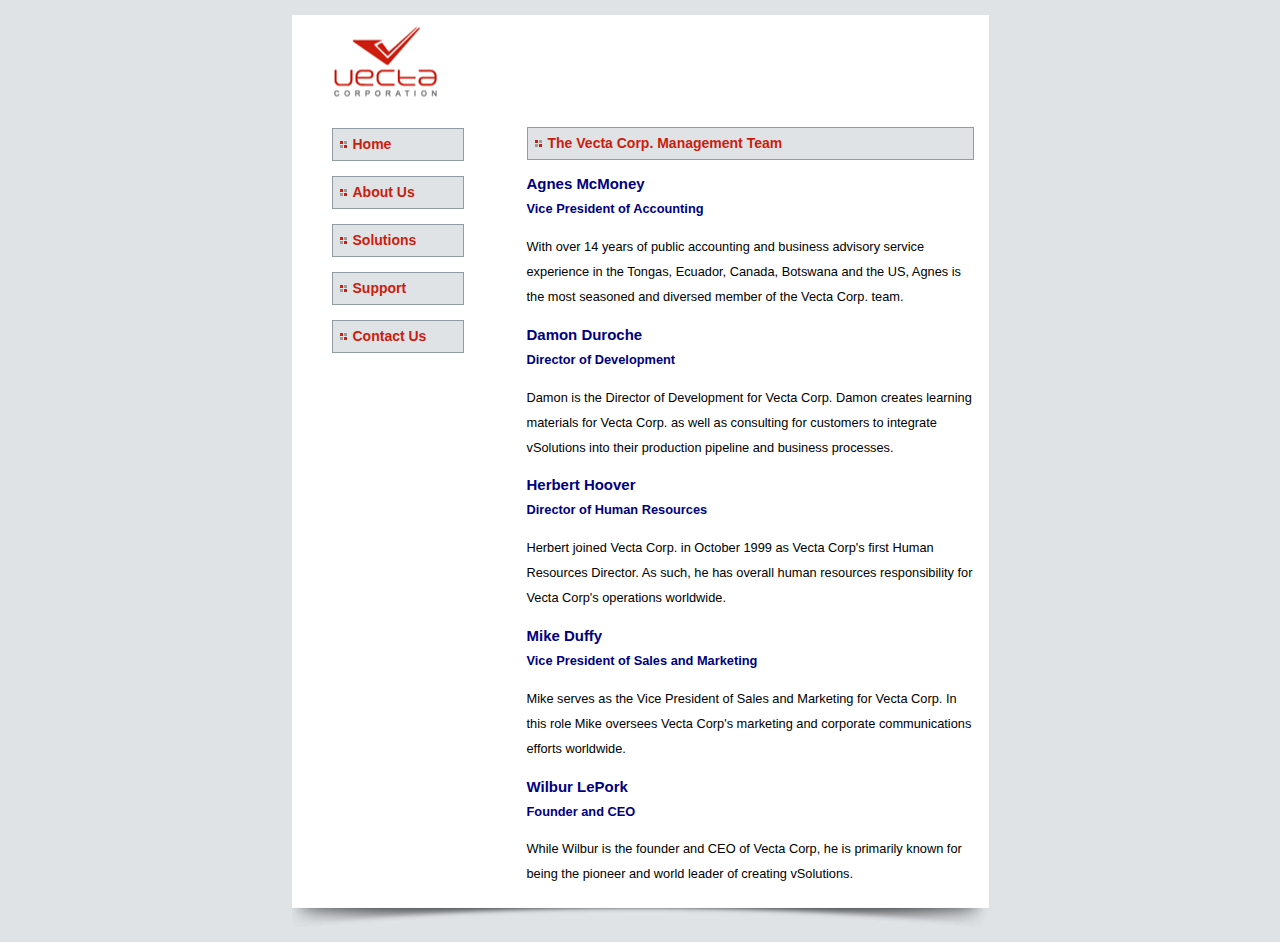
<file: WEB303As03/index.html>
<!DOCTYPE html>
<html lang="en">
<head>
	<meta charset="UTF-8">
	<title>Welcome to Vecta Corp.</title>
	<link href="styles.css" type="text/css" rel="stylesheet">
</head>

<body>
	<section id="container">
		<header></header>
	
		<nav>
			<ul>
				<li><a href="index.html">Home</a></li>
				<li><a href="aboutus.html">About Us</a></li>
				<li><a href="solutions.html">Solutions</a></li>
				<li><a href="support.html">Support</a></li>
				<li><a href="contactus.html">Contact Us</a></li>
			</ul>
		</nav>
	
		<section id="content">
			<h2>The Vecta Corp. Management Team</h2>

			<div id="team"></div>
		</section>
	
		<footer></footer>
	</section>

	<script src="jquery.js"></script>
	<script src="script.js"></script>
</body>
</html>
</file>
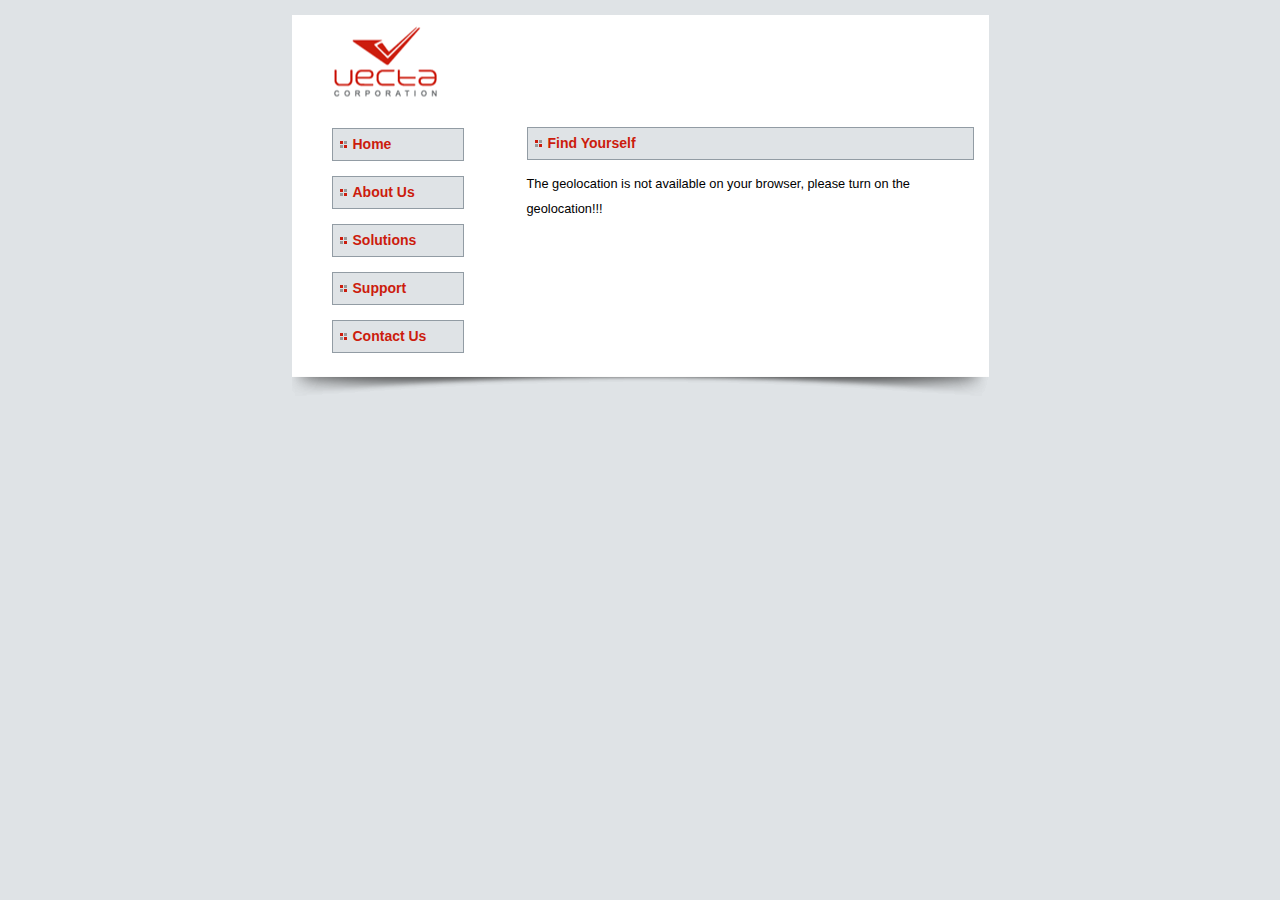
<file: WEB303As04/index.html>
<!DOCTYPE html>
<html lang="en">
<head>
	<meta charset="UTF-8">
	<title>Welcome to Vecta Corp.</title>
	<!-- Normal style sheet used for layout and general formatting. -->
	<link href="styles.css" type="text/css" rel="stylesheet">
</head>

<body>
	<section id="container">
		<header></header>

		<nav>
			<ul>
				<li><a href="index.html">Home</a></li>
				<li><a href="aboutus.html">About Us</a></li>
				<li><a href="solutions.html">Solutions</a></li>
				<li><a href="support.html">Support</a></li>
				<li><a href="contactus.html">Contact Us</a></li>
			</ul>
		</nav>

		<section id="content">
			<h2>Find Yourself</h2>

			<div id="youarehere"></div>
		</section>

		<footer></footer>
	</section>

	<script src="jquery.js"></script>
	<script src="script.js"></script>
</body>
</html>
</file>
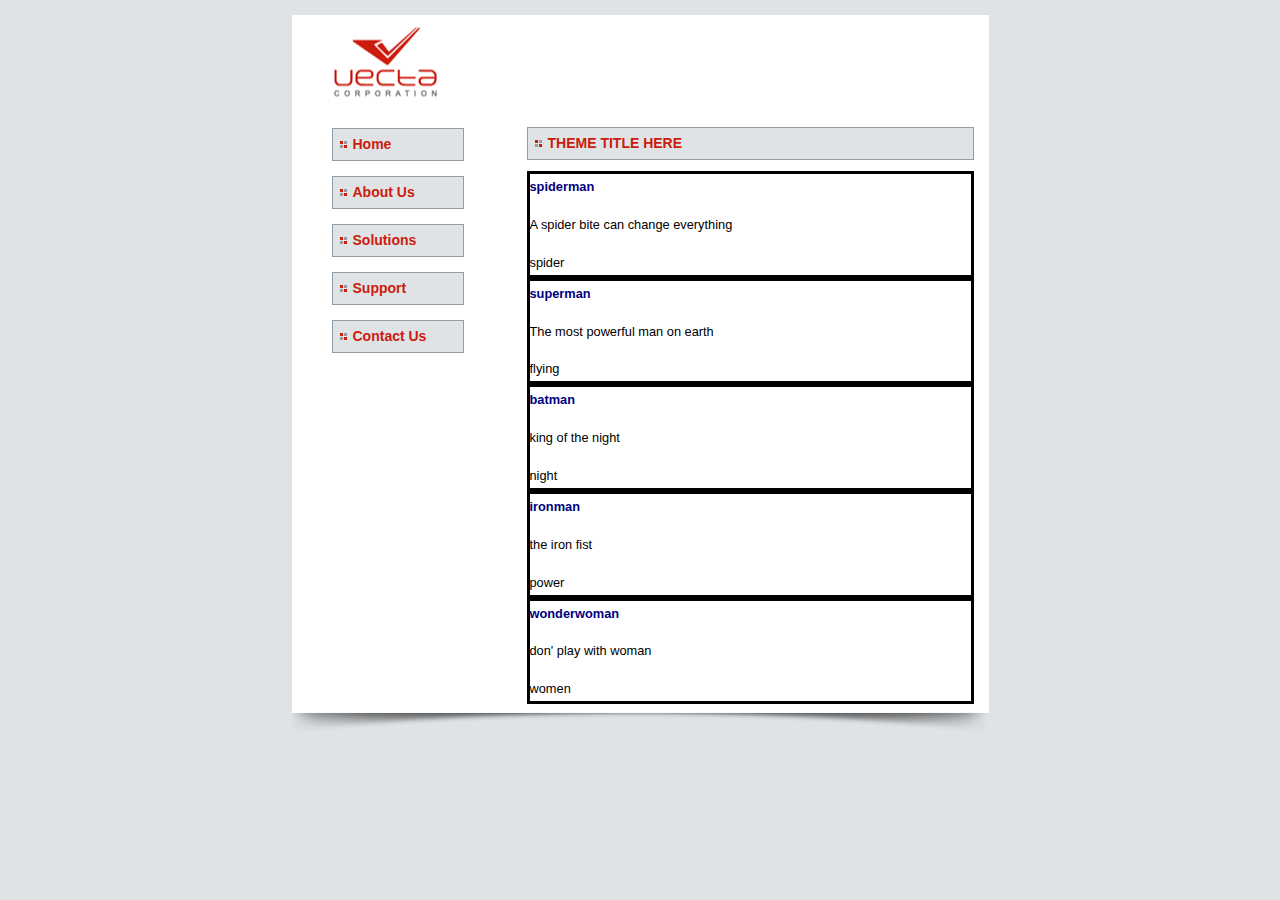
<file: WEB303As05/index.html>
<!DOCTYPE html>
<html lang="en">
<head>
	<meta charset="UTF-8">
	<title>Welcome to Vecta Corp.</title>
	<!-- Normal style sheet used for layout and general formatting. -->
	<link href="styles.css" type="text/css" rel="stylesheet">
</head>

<body>
	<section id="container">
		<header></header>

		<nav>
			<ul>
				<li><a href="index.html">Home</a></li>
				<li><a href="aboutus.html">About Us</a></li>
				<li><a href="solutions.html">Solutions</a></li>
				<li><a href="support.html">Support</a></li>
				<li><a href="contactus.html">Contact Us</a></li>
			</ul>
		</nav>

		<section id="content">
			<h2>THEME TITLE HERE</h2>

			<div id="content-list">
				<!-- sammple of what your toString should output
					<div id="content-0">
						<h4>title here</h4>
						<p>description here</p>
						<div>category here</div>
					</div>
				-->
			</div>
		</section>

		<footer></footer>
	</section>

	<script src="jquery.js"></script>
	<script src="script.js"></script>
</body>
</html>
</file>
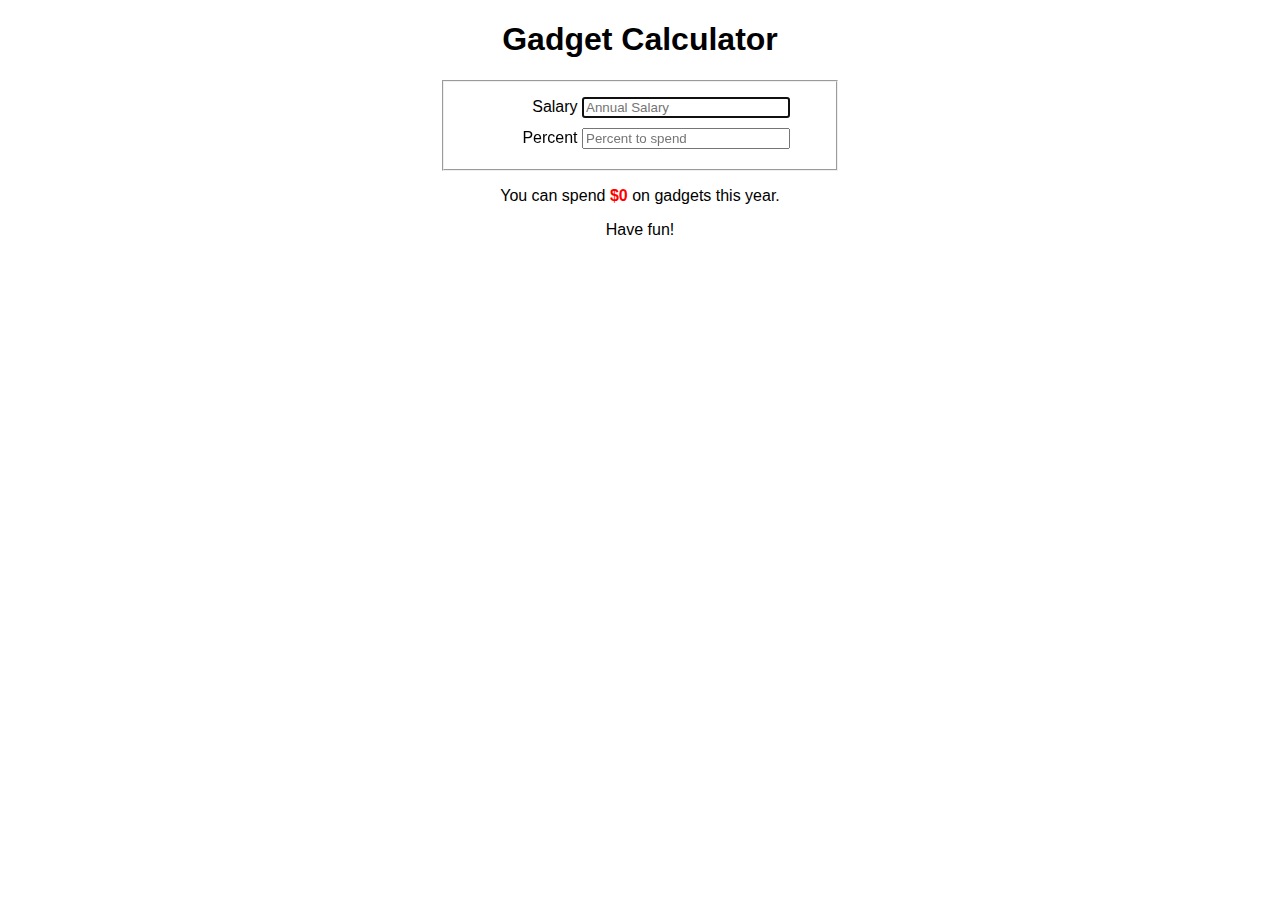
<file: assignment1/as01.html>
<!doctype html>
<!-- WEB303 Assignment 1 : jQuery -->
<html>
<head>
	<meta charset="utf-8"/>
	<title>Gadget Calculator</title>
	<link rel="stylesheet" href="main.css"/>
    <script src="jquery.js"></script>
    <script src="main.js"></script>
</head>
<body>
	<h1>Gadget Calculator</h1>
	<form >
		<fieldset>
			<label>Salary
			<input type="text" id="salary" placeholder="Annual Salary" autofocus="autofocus"/></label>
			<label>Percent
			<input type="text" id="percent" placeholder="Percent to spend"/></label>
		</fieldset>
		<p>You can spend <span id="spend">$0</span> on gadgets this year.</p>
		<p>Have fun!</p>
	</form>
</body>
</html>
</file>
<file: WEB303As03/styles.css>
article, aside, figure, footer, header, nav, section {
    display: block;
}
body {
	font-family: Arial, Helvetica, sans-serif;
	font-size: 0.8em;
	line-height: 25px;
	background-color: #dfe3e6;
}
#container {
	background: #fff;
	width: 697px;
	margin: 15px auto 0 auto;
}
header {
	height: 100px;
	background: url('images/logo.gif') no-repeat 25px;
}
nav	{
	width: 235px;
	float: left;
}
nav ul {
	list-style-type: none;
}
nav ul li a:link, nav ul li a:visited, #content h2 {
	font-size: 14px;
	font-weight: bold;
	background: #dfe3e6 url('images/bullet.gif') no-repeat 7px center;
	padding: 3px 0 3px 20px;
	border: solid #929ca4 1px;
	color: #cc1c0d;
}
nav ul li a:link, nav ul li a:visited {
	width: 110px;
	margin-bottom: 15px;
	text-decoration:none;
	display: block;
}				
nav ul li a:hover {
	color: #000;
	background-color: #ccc;
}
#content {
	width: 447px;
	float: left;
	background-color: #fff;
	padding-right: 15px;
}
h3, h4 {
	margin: 0;
	color: #000080;
}
footer {
	height: 35px;
	background: url('images/footer.gif');
	clear: both;
}
</file>
<file: WEB303As04/styles.css>
article,
aside,
figure,
footer,
header,
nav,
section {
  display: block;
}
body {
  font-family: Arial, Helvetica, sans-serif;
  font-size: 0.8em;
  line-height: 25px;
  background-color: #dfe3e6;
}
#container {
  background: #fff;
  width: 697px;
  margin: 15px auto 0 auto;
}
header {
  height: 100px;
  background: url('images/logo.gif') no-repeat 25px;
}
nav {
  width: 235px;
  float: left;
}
nav ul {
  list-style-type: none;
}
nav ul li a:link,
nav ul li a:visited,
#content h2 {
  font-size: 14px;
  font-weight: bold;
  background: #dfe3e6 url('images/bullet.gif') no-repeat 7px center;
  padding: 3px 0 3px 20px;
  border: solid #929ca4 1px;
  color: #cc1c0d;
}
nav ul li a:link,
nav ul li a:visited {
  width: 110px;
  margin-bottom: 15px;
  text-decoration: none;
  display: block;
}
nav ul li a:hover {
  color: #000;
  background-color: #ccc;
}
#content {
  width: 447px;
  float: left;
  background-color: #fff;
  padding-right: 15px;
}
h3,
h4 {
  margin: 0;
  color: #000080;
}
footer {
  height: 35px;
  background: url('images/footer.gif');
  clear: both;
}
</file>
<file: WEB303As05/styles.css>
article,
aside,
figure,
footer,
header,
nav,
section {
  display: block;
}
body {
  font-family: Arial, Helvetica, sans-serif;
  font-size: 0.8em;
  line-height: 25px;
  background-color: #dfe3e6;
}
#container {
  background: #fff;
  width: 697px;
  margin: 15px auto 0 auto;
}
header {
  height: 100px;
  background: url('images/logo.gif') no-repeat 25px;
}
nav {
  width: 235px;
  float: left;
}
nav ul {
  list-style-type: none;
}
nav ul li a:link,
nav ul li a:visited,
#content h2 {
  font-size: 14px;
  font-weight: bold;
  background: #dfe3e6 url('images/bullet.gif') no-repeat 7px center;
  padding: 3px 0 3px 20px;
  border: solid #929ca4 1px;
  color: #cc1c0d;
}
nav ul li a:link,
nav ul li a:visited {
  width: 110px;
  margin-bottom: 15px;
  text-decoration: none;
  display: block;
}
nav ul li a:hover {
  color: #000;
  background-color: #ccc;
}
#content {
  width: 447px;
  float: left;
  background-color: #fff;
  padding-right: 15px;
}
h3,
h4 {
  margin: 0;
  color: #000080;
}
footer {
  height: 35px;
  background: url('images/footer.gif');
  clear: both;
}
</file>
<file: assignment1/main.css>
body {
  font-size: 16px;
  font-family: Helvetica, sans-serif;
  margin: 0 auto;
  max-width: 400px;
}

h1 {
	text-align: center;
}

label {
	display: block;
	width: 300px;
	text-align: right;
	  margin: 10px auto;
}

input[type=text] {
	width: 200px;
}

p {
	text-align: center;
}

span {
	font-weight: bold;
	color: red;
}
</file>
